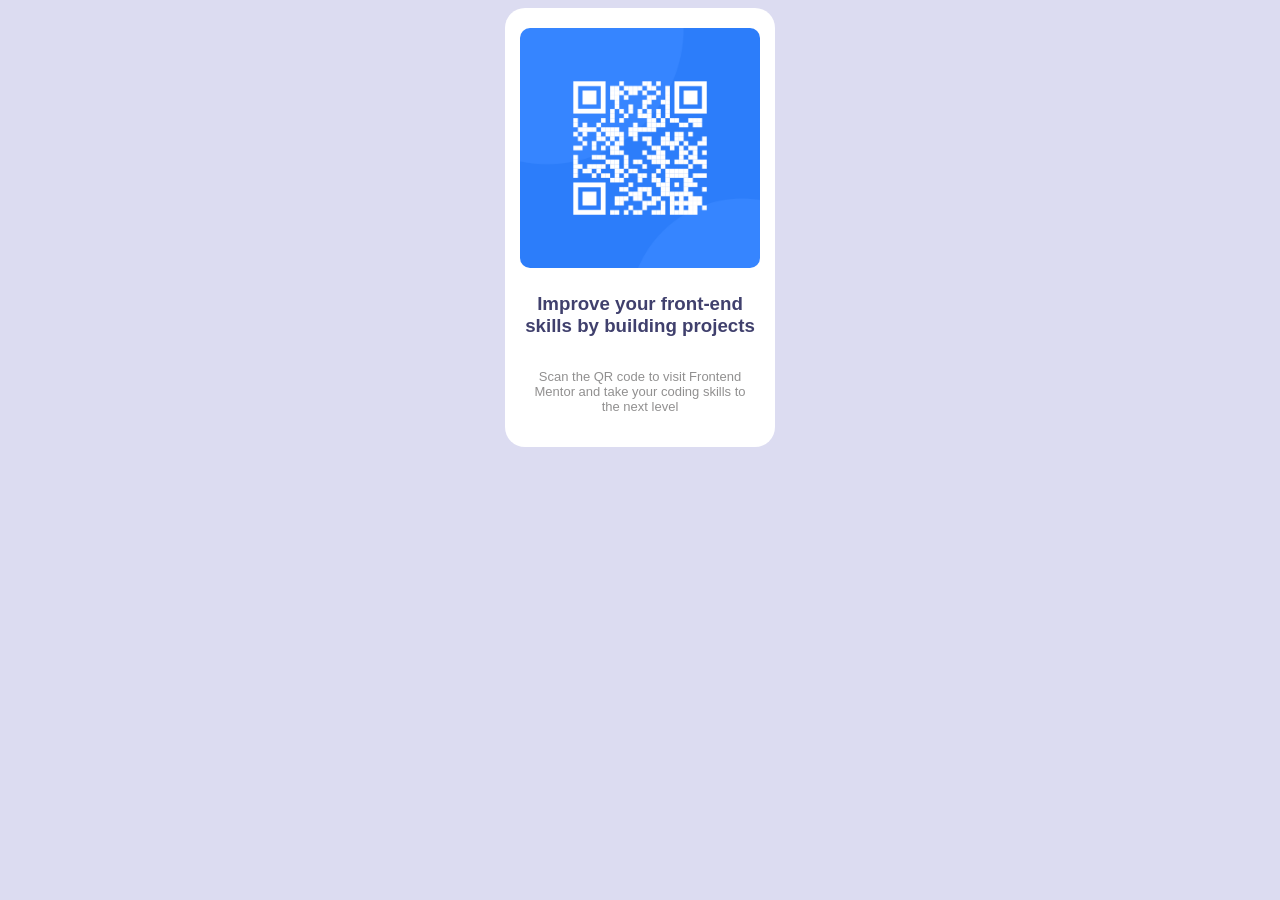
<file: index.html>
<!DOCTYPE html>
<html lang="en">
<head>
  <meta charset="UTF-8">
  <meta name="viewport" content="width=device-width, initial-scale=1.0"> <!-- displays site properly based on user's device -->

  <link rel="icon" type="image/png" sizes="32x32" href="./images/favicon-32x32.png">
  <link rel="stylesheet" href="style.css">
  <title>Frontend Mentor | QR code component</title>

  <!-- Feel free to remove these styles or customise in your own stylesheet 👍 ok-->
  <style>
    .attribution { font-size: 11px; text-align: center; }
    .attribution a { color: hsl(228, 45%, 44%); }
  </style>
</head>
<body>

  <div class="writeup">
    <img src="./images/image-qr-code.png" alt="">
    <h3>Improve your front-end skills by building projects</h3>

    <p>Scan the QR code to visit Frontend Mentor and take your coding skills to the next level</p>
  </div>
  
  <!-- <div class="attribution">
    Challenge by <a href="https://www.frontendmentor.io?ref=challenge" target="_blank">Frontend Mentor</a>. 
    Coded by <a href="#">Pascal Obiwumma</a>.
  </div> -->
</body>
</html>
</file>
<file: style.css>
body{
  background-color: rgb(220, 220, 241);
  display: flex;
  justify-content: center;
  font-family: Arial, Helvetica, sans-serif;
}
img{
  height: inherit;
  width: 240px;
  border-radius: 10px;
}
.writeup{
  background-color: #ffffff;
  width: 230px;
  display: flex;
  flex-direction: column;
  align-items: center;
  padding: 20px;
  border-radius: 20px;
  text-align: center;
}
h3{
  margin-top: 25px;
  color: rgb(64, 64, 109);
}
p{
  color: #919090;
  font-size: 13px;
}
.attribute{
  display: flex;
  margin-top: auto;
  bottom: 0;
  opacity: 0;
}
</file>
